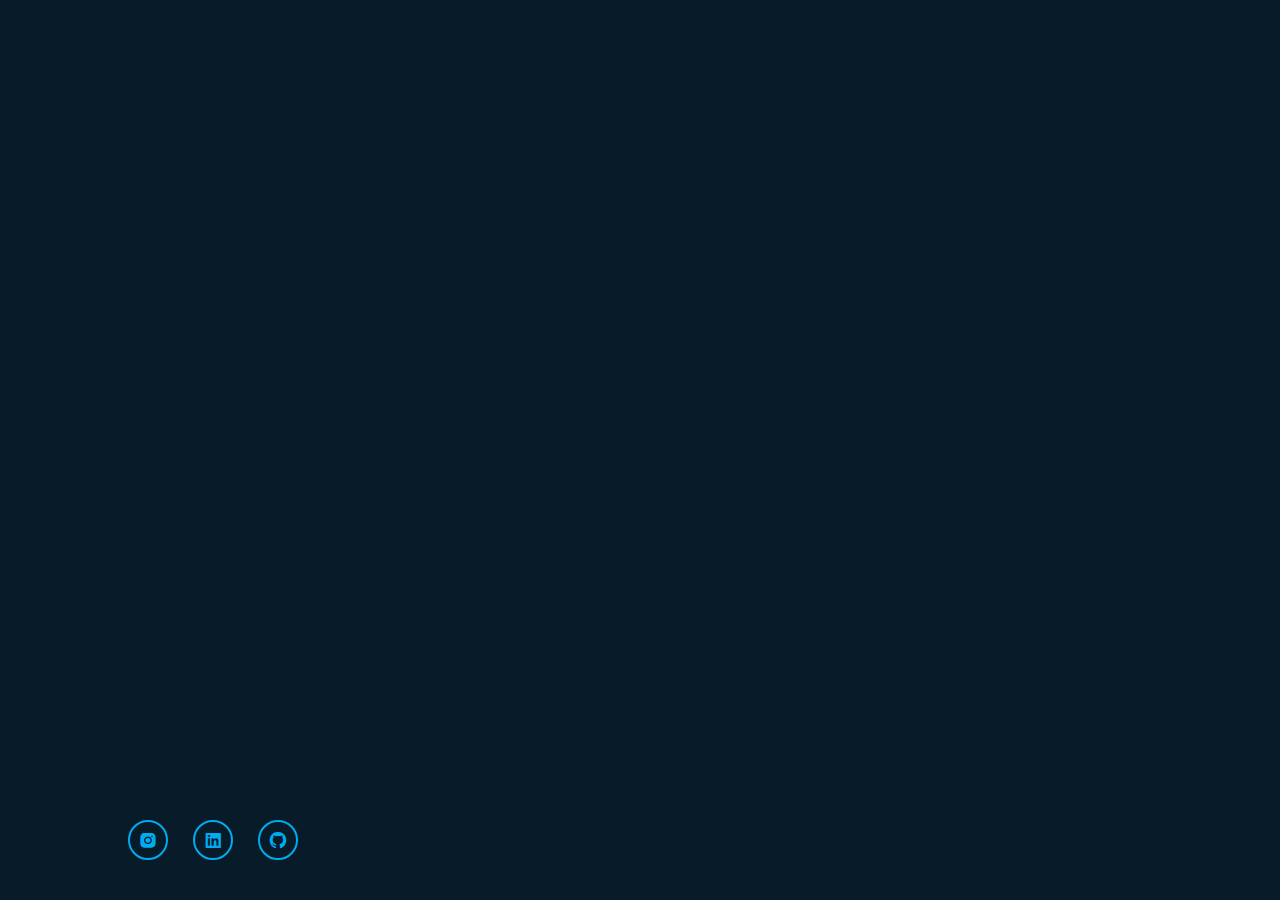
<file: portfolio/index.html>
<!DOCTYPE html>
<html lang="en">
<head>
  <meta charset="UTF-8">
  <meta http-equiv="X-UA-Compatible" content="IE=edge">
  <meta name="viewport" content="width-device-width,initial-scale=1.0">
  <title>personal portfolio</title>
  <link rel="stylesheet" href="style.css">
  <link rel='stylesheet' href='https://unpkg.com/boxicons@2.1.4/css/boxicons.min.css' >
</head>
<body>
  <header class="header">
   <a href="#" class="logo">Mohitha</a>
   <nav class="navbar">
     <a href="#" class="active">Home</a>
     <a href="#">About</a>
     <a href="#">Services</a>
     <a href="#">Portfolio</a>
     <a href="#">Contact</a>
   </nav>
  </header>
  <section class="home">
    <div class="home-content">
      <h1>Hi, I'm Mohitha</h1>
      <h3>Frontend Developer</h3>
      <p><strong>I created some websites using html,css,javascript are calculator,celcius to fahrenheit converter,landing page,portfolio.I completed some of my projects as an intern at OASIS INFOBYTE</strong></p>
      <div class="btn-box">
         <a href="#">Hire Me</a>
         <a href="#">Let's Talk</a>
      </div>
    </div>
    <div class="home-sci">
      <a href="#"><i class="bx bxl-instagram-alt"></i></a>
      <a href="#"><i class="bx bxl-linkedin-square"></i></a>
      <a href="#"><i class="bx bxl-github"></i></a>
    </div>
    <span class="home-imgHover"></span>
  </section>
</body>
</html>
</file>
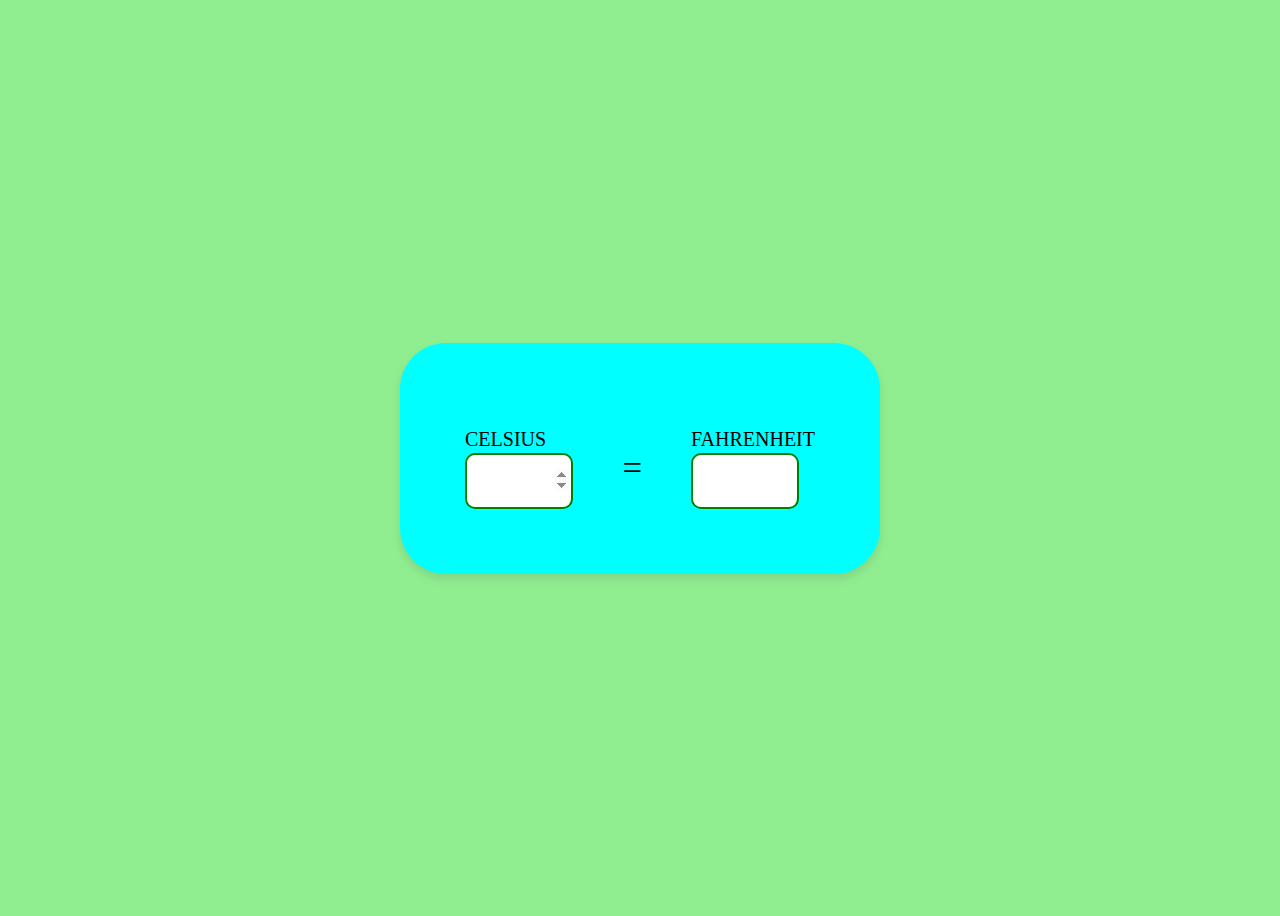
<file: temperature_converter/index.html>
<!DOCTYPE html>
<html lang="en">
  <head>
 
  <!--<meta charset="UTF-8" />
   <meta http-equiv="X-UA-Compatible" content="IE=edge" />
   <meta name="viewport" content="width=device-width, initial-scale=1.0" />-->
   <title>Temperature converter in Javascript</title>
   <link rel="stylesheet" href="styles.css"  />
   <script src="script.js" defer></script>
  </head>
  <body>

    <div class="wrapper">
      <div class ="input-box">
       <h3>CELSIUS</h3>
       <input type="number" id="celcius" />
      </div>
      <i class="icon"> = </i>
      <div class="input-box">
        <h3>FAHRENHEIT</h3>
        <input type="number" id="fahrenheit" />
      </div>
    </div>
  </body>
</html>
</file>
<file: portfolio/style.css>
@import url('https://fonts.googleapis.com/css2?family=poppins:wght@300;400;500;600;700;800;900&display=swap');
*{
  margin:0;
  padding:0;
  box-sizing:border-box;
  font-family:'poppins',sans-serif;
 }
 body{
    background:#081b29;
    color:#ededed;
 }
 .header{
     position:fixed;
     top:0;
     left:0;
     width:100%;
     padding:20px 10%;
     background:transparent;
     display:flex;
     justify-content:space-between;
     align-items:center;
     z-index:100;
 }
 .logo{
    position:relative;
    font-size:35px;
    color:white;
    text-decoration:none;
    font-weight:600;
 }
 .logo::before{
    content:'';
    position:absolute;
    top:0;
    right:0;
    width:100%;
    height:100%;
    background:#081b29;
    animation:showRight 1s ease forwards;
    animation-delay:.4s;
  }
    
 .navbar a{
    font-size:18px;
    color:#ededed;
    text-decoration:none;
    font-weight:500;
    margin-left:35px;
    transition:.3s;
 }
 .navbar a:hover,
 .navbar a .active{
    color: #00abf0;
 }
 .home{
   height:100vh;
   background:url('https://github.com/Mohithasklm/OIBSIP/blob/main/portfolio/img2.jpg') no-repeat;
   background-size:cover;
   background-position:center;
   display:flex;
   align-items:center;
   padding:0 10%;
 }
 .home-content{
   max-width:600px;
 }
 .home-content h1{
    position:relative;
    font-size:56px;
    font-weight:700;
    line-height:1.2;
    color:#00abf0;
 }
 .home-content h1::before{
    content:'';
    position:absolute;
    top:0;
    right:0;
    width:100%;
    height:100%;
    background:#081b29;
    animation:showRight 1s ease forwards;
    animation-delay:.1s;
  }
    
 .home-content h3{
    position:relative;
    font-size:32px;
    font-weight:700;
    color:green;
 }
 .home-content h3::before{
    content:'';
    position:absolute;
    top:0;
    right:0;
    width:100%;
    height:100%;
    background:#081b29;
    animation:showRight 1s ease forwards;
    animation-delay:1.3s;
  }
 .home-content p{
    position:relative;
    font-size:16px;
    margin:20px 0 40px;
 }
 .home-content p::before{
    content:'';
    position:absolute;
    top:0;
    right:0;
    width:100%;
    height:100%;
    background:#081b29;
    animation:showRight 1s ease forwards;
    animation-delay:1.6s;
  }
 .home-content .btn-box{
    position:relative;
    display:flex;
    justify-content:space-between;
    width:345px;
    height:50px;
  }
  .home-content .btn-box::before{
    content:'';
    position:absolute;
    top:0;
    right:0;
    width:100%;
    height:100%;
    background:#081b29;
    animation:showRight 1s ease forwards;
    animation-delay:1.9s;
    z-index:2;
  }
 .btn-box a{
   position:relative;
   display:inline-flex;
   justify-content:center;
   align-items:center;
   width:150px;
   height:100%;
   background:#00abf0;
   border:2px solid #00abf0;
   border-radius:8px;
   color:#081b29;
   font-size:19px;
   text-decoration:none;
   font-weight:600;
   letter-spacing:1px;
   z-index:1;
   overflow:hidden;
   transition:.5s;
 }
 .btn-box a:hover{
  color:#00abf0;
  }
  .btn-box a:nth-child(2){
    background:#00abf0;
    color:#00abf0;
  }
  .btn-box a:nth-child(2):hover{
    background:#00abf0;
  } 
  .btn-box a:nth-child(1)::before{
    background:#00abf0;
  }
  .btn-box a::before{
     content:'';
     position:absolute;
     top:0;
     left:0;
     width:100%;
     height:100%;
     background:#081b29;
     z-index:-1;
     transition:0.5s;
  } 
  .btn-box a:hover::before{
     width:100%;
   }
   .home-sci{
     position:absolute;
     bottom:40px;
     width:170px;
     display:flex;
     justify-content:space-between; 
   }
   .home-sci::before{
    content:'';
    position:absolute;
    top:0;
    right:0;
    width:100%;
    height:100%;
    background:#081b29;
    animation:showRight 1s ease forwards;
    animation-delay:2.5s;
    z-index:2;
  }
   
   .home-sci a{
      position:relative;
      display:inline-flex;
      justify-content:center;
      align-items:center;
      width:40px;
      height:40px;
      background:transparent;
      border:2px solid #00abf0;
      border-radius:50%;
      font-size:20px;
      color:#00abf0;
      text-decoration:none;
      z-index:2;
      overflow:hidden;
      transition:.5s;
   }
   .home-sci a:hover{
     color:#081b29;
    }
   .home-sci a::before{
     content:'';
     position:absolute;
     top:0;
     left:0;
     width:0;
     height:100%;
     background:#00abf0;
     z-index:-1;
     transition:.5s;
  }
  .home-sci a:hover::before{
     width:100%;
  }
  .home-imgHover{
    position:absolute;
    top:0;
    right:30px;
    width:500px;
    height:100%;
    background:transparent;
    transition:3s;
    animation:manipActiveHover .1s forwards;
    animation-delay:4s;
    pointer-events:none;
   }
   .home-imgHover:hover{
     background:#081b29;
     opacity:.8;
   }
   .home-imgHover::after{
    content:'';
    position:absolute;
    top:0;
    right:0;
    width:120%;
    height:100%;
    background:#081b29;
    animation:showRight 1s ease forwards;
    animation-delay:3s;
    z-index:100;
  }
  @keyframes showRight{
    100%{
      width:0;
    }
  }
  @keyframes manipActiveHover{
    100%{
       pointer-events:auto;
  }
 }
</file>
<file: temperature_converter/styles.css>
//Google Fonts - poppins
@import url("https://fonts.googleapis.com/css2?family=poppins:wght@200;300;400;500;600;700&display=swap");
*{
   margin:0;
   padding:0;
   box-sizing:border-box;
   font-family: "poppins",sans-serif;
   align-items:center;
}
body{
  min-height:100vh;
  display:flex;
  align-items:center;
  justify-content:center;
  background:lightgreen;
}
.wrapper{
  display:flex;
  align-items:center;
  justify-content:space-between;
  max-width:350px;
  width:100%;
  background:cyan;
  padding:65px;
  border-radius:46px;
  box-shadow: 0 5px 10px rgba(0, 0, 0,0.1);
  }
  .wrapper .input-box h3{
    font-size:20px;
    font-weight:400;
    color:black;
    margin-bottom:2px;
  }
  .wrapper .icon{
    font-size:35px;
    color:black;
    margin-top:22px;
   }
  .wrapper .input-box input{
   max-width:100px;
   height:50px;
   border-radius:10px;
   outline:none;
   border:2px solid green;
   text-align:center;
   font-size:20px;
   color:blue;
  }
  .input-box input::webkit-inner-spin-button,
  .input-box input::webkit-outer-spin-button{
     display:none;
  }
</file>
